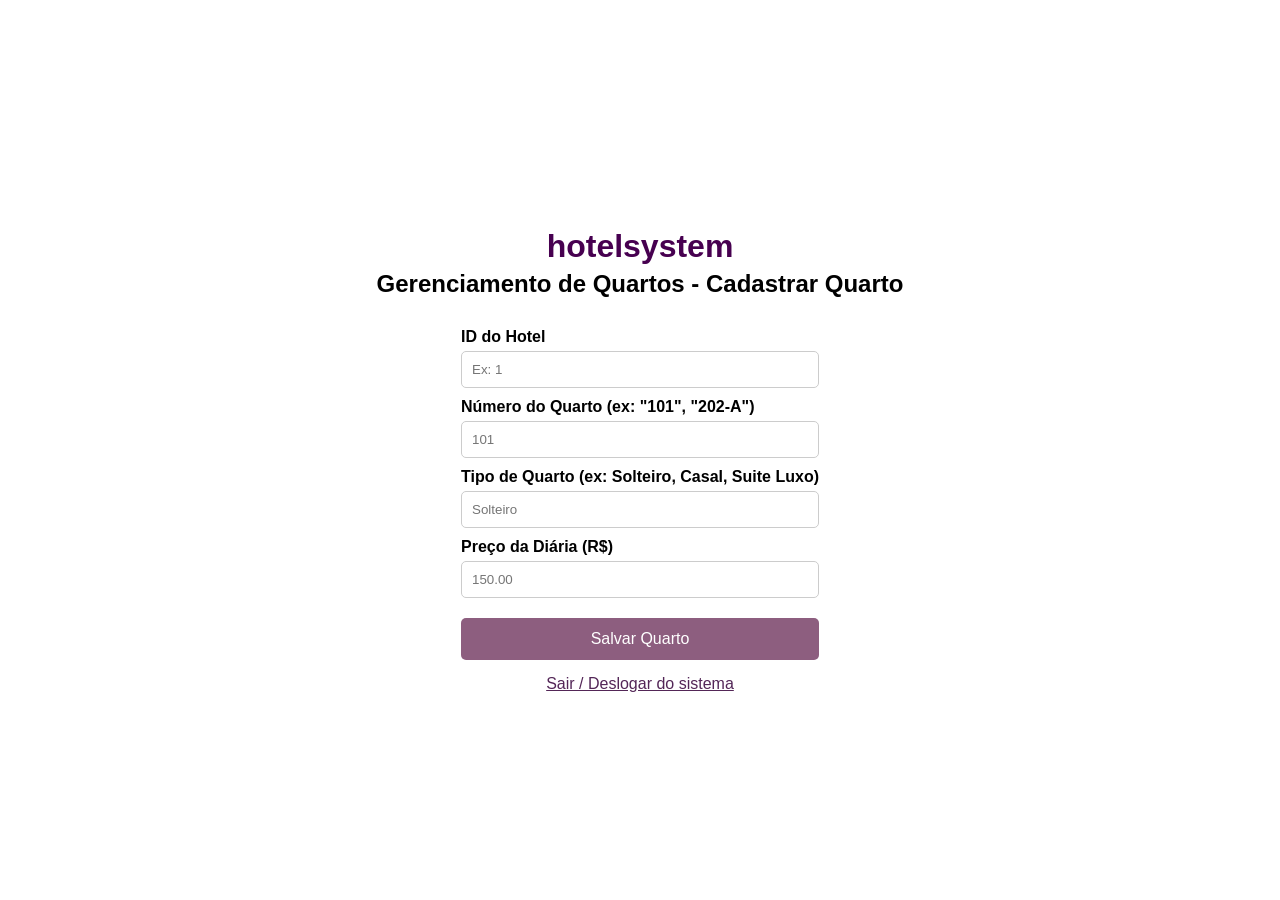
<file: cadastrar.quarto.html>
<html>
<head>
    <title>Cadastrar Quarto - hotelsystem</title>
    <link rel="stylesheet" href="css/estilo.css">
    <style>
        body {
            display: flex;
            flex-direction: column;
            align-items: center;
            justify-content: center;
            min-height: 100vh;
            font-family: Arial, sans-serif;
            margin: 0;
        }
        h1 { color: #470050; text-align: center; margin-bottom: 5px; }
        h2 { text-align: center; margin-top: 0; }
        form {
            width: 380px;
            background: #f9f9f9;
            padding: 20px;
            border-radius: 10px;
            box-shadow: 0 0 10px rgba(130, 64, 120, 0.1);
        }
        label { font-weight: bold; display: block; margin-top: 10px; }
        input {
            width: 100%;
            padding: 10px;
            box-sizing: border-box;
            border: 1px solid #ccc;
            border-radius: 5px;
            margin-top: 5px;
        }
        button {
            width: 100%;
            padding: 12px;
            background-color: #8d5e7f;
            color: white;
            border: none;
            border-radius: 5px;
            cursor: pointer;
            font-size: 16px;
            margin-top: 20px;
        }
        button:hover { background-color: #a0456e; }
        .logout { margin-top: 15px; display: block; text-align: center; color: rgb(83, 38, 87); }
    </style>
</head>
<body>

    <h1>hotelsystem</h1>
    <h2>Gerenciamento de Quartos - Cadastrar Quarto</h2>

    <formaction="salvar_quarto.php" method="POST">
        
        <label for="id_hotel">ID do Hotel</label>
        <input type="number" name="id_hotel" id="id_hotel" required placeholder="Ex: 1">

        <label for="numero">Número do Quarto (ex: "101", "202-A")</label>
        <input type="text" name="numero" id="numero" required placeholder="101">

        <label for="tipo">Tipo de Quarto (ex: Solteiro, Casal, Suite Luxo)</label>
        <input type="text" name="tipo" id="tipo" required placeholder="Solteiro">

        <label for="preco">Preço da Diária (R$)</label>
        <input type="number" name="preco" id="preco" step="0.01" min="0" required placeholder="150.00">

        <button type="submit">Salvar Quarto</button>
    </form>

    <a class="logout" href="logout_hotel.php">Sair / Deslogar do sistema</a>

</body>
</html>
</file>
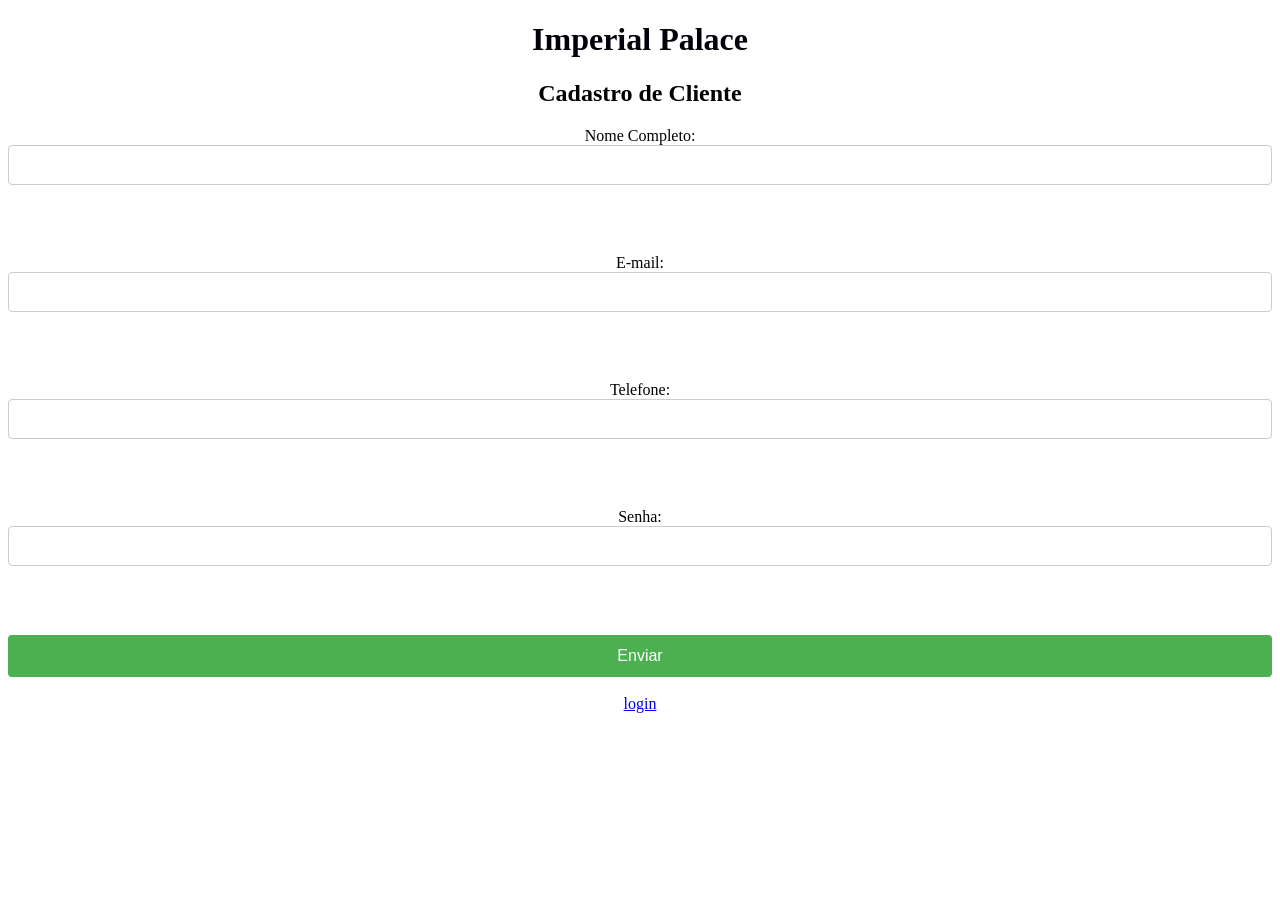
<file: cadastro_cliente.html>
<!DOCTYPE html>
<html lang="pt-br">
<head>
    <meta charset="UTF-8">
    <meta name="viewport" content="width=device-width, initial-scale=1.0">
    <title>Cadastro de clientes </title>
    <link rel="stylesheet" href="css/estilo.css">
    <style>
    
    input, select {
        width: 100%; 
        padding: 10px; 
        margin-bottom: 15px; 
        border: 1px solid #ccc;
        border-radius: 4px; 
        font-size: 16px;
        box-sizing: border-box;
    }

    input:focus, select:focus {
        border-color: #4CAF50; 
        outline: none; 
    }
    button, input[type="submit"] {
        background-color: #4CAF50; 
        color: white; 
        padding: 12px 20px; 
        border: none; 
        border-radius: 4px;
        cursor: pointer;
        font-size: 16px; 
        width: 100%;
    }

    button:hover, input[type="submit"]:hover {
        background-color: #000100;
    }
</style>

</head>
<body class="fundo-pagina" style="text-align: center;">
    <h1 style="color: rgb(1, 1, 10); ">Imperial Palace</h1> 
    <h2>Cadastro de Cliente</h2>

    <form action="salvar_cliente.php" method="POST">
        
        <label for="nome">Nome Completo:</label><br>
        <input type="text" id="nome" name="nome" required><br><br>
          <br><br>
        <label for="email">E-mail:</label><br>
        <input type="email" id="email" name="email" required><br><br>
        <br> <br>
        <label for="telefone">Telefone:</label><br>
        <input type="tel" id="telefone" name="telefone"><br><br>
         <br><br>
        <label for="senha">Senha:</label><br>
        <input type="password" id="senha" name="senha" required><br><br>
         <br><br>
        <button type="submit">Enviar</button>

    </form>

    <br>

    <a href="login.html">login</a>
</body>
</html>
</file>
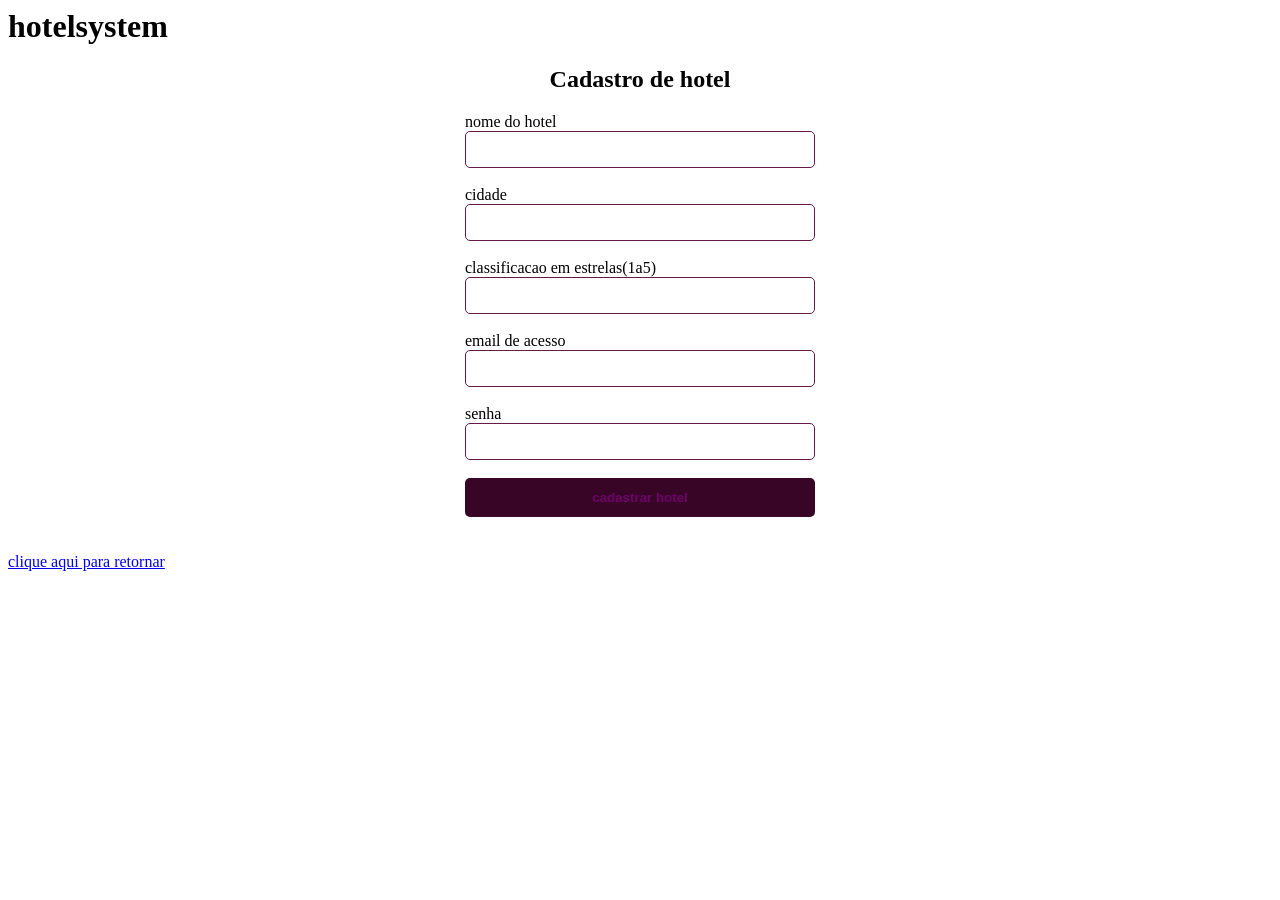
<file: cadastro_hotel copy.html>
<html>
    <herd>

        <title>
            Cadastro_hotel
        </title>

       
        <style>
            form {
                width: 350px;
                margin: 0 auto;
            }
            input {
                width: 100%;
                
                padding: 10px;
                border: 1px solid #641b4a;
                border-radius: 5px;
                box-sizing: border-box;
            }
            button {
                width: 100%;
                padding: 12px;
                background-color: #390527;
                color: rgb(110, 1, 106);
                border: none;
                border-radius: 5px;
                cursor: pointer;
                font-weight: bold;
            }
            button:hover {
                background-color: #4f1a42;
            }
        </style>
    </head>
    <body>
        

    </herd>

    <body >
        <h1 style="text-align: color: #630141c3;">hotelsystem</h1>
        <h2 style="text-align: center;"> Cadastro de hotel</h2>
        <form action="salvar_hotel.php" method="post">
        <label for="nome">nome do hotel</label><br>
        <input type="text" name="nome" id="nome" center; required><br><br>

        <label for="cidade">cidade</label><br>
        <input type="text" name="cidade" id="cidade" required><br><br>
          
        <label for="estrelas">classificacao em estrelas(1a5)</label><br>
        <input type="number" name="estrelas" id="estrelas" min="1"max="5" required><br><br>

         <label for="email">email de acesso</label><br>
        <input type="email" name="email" id="email" required><br><br>

        <label for="senha">senha</label><br>
        <input type="password" name="senha" id="senha" id="senha" required><br><br>

        <button>cadastrar hotel</button>

        </form>
        <br><br>
        <a href="index.html" style="text-align: center;">clique aqui para retornar</a>
    </body>
</html>
</file>
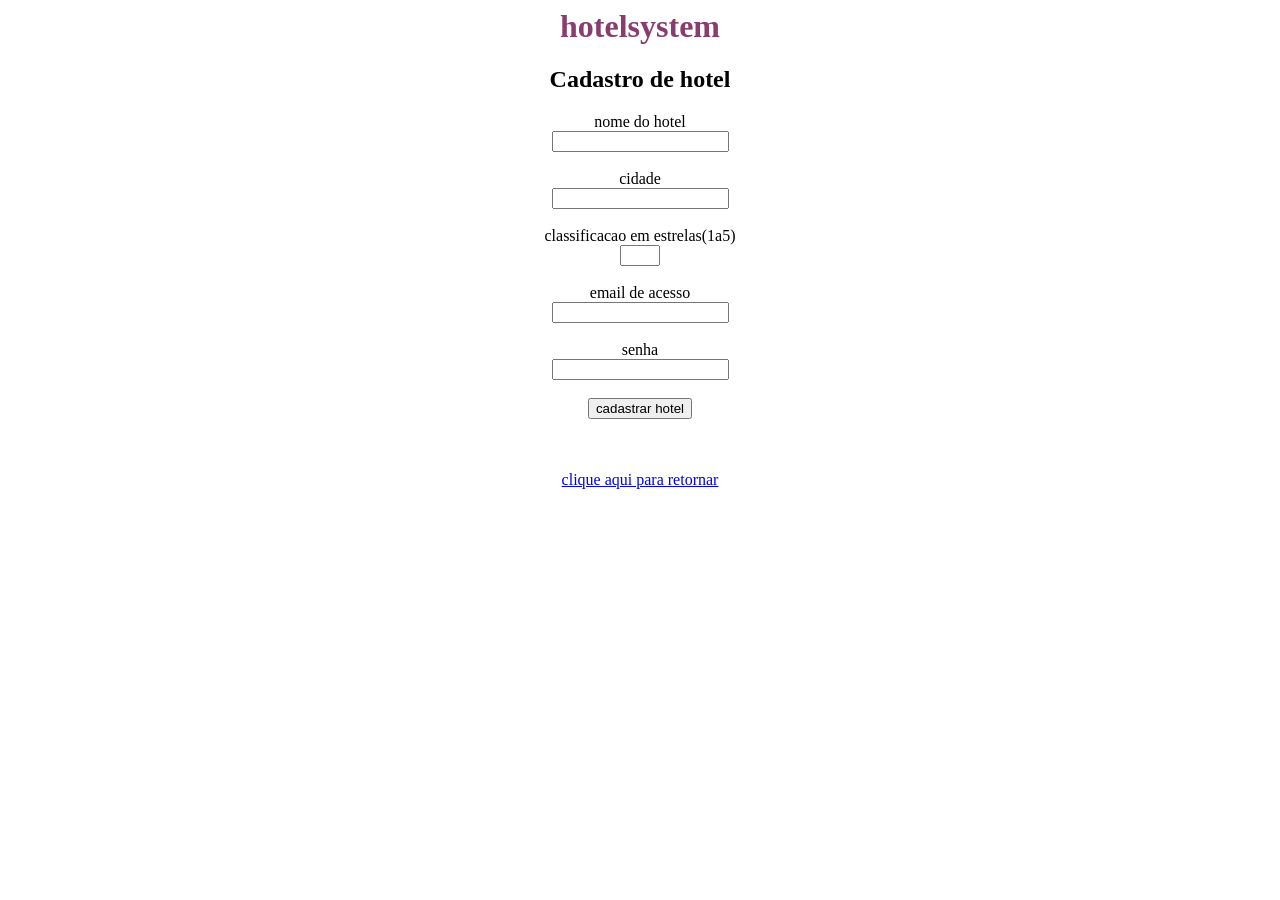
<file: cadastro_hotel.html>
<html>
    
    <body>
        

    </herd>

    <body style="text-align: center;">
        <h1 style="text-align: center; color: #630141c3;">hotelsystem</h1>
        <h2 style="text-align: center;"> Cadastro de hotel</h2>
        <form action="salvar_hotel.php" method="post" center;>
        <label for="nome">nome do hotel</label><br>
        <input type="text" name="nome" id="nome" required><br><br>

        <label for="cidade" center ;>cidade</label><br>
        <input type="text" name="cidade" id="cidade" required><br><br>
          
        <label for="estrelas"  center;>classificacao em estrelas(1a5)</label><br>
        <input type="number" name="estrelas" id="estrelas" min="1"max="5" required><br><br>

         <label for="email"center;>email de acesso</label><br>
        <input type="email" name="email" id="email" required><br><br>

        <label for="senha" center;>senha</label><br>
        <input type="password" name="senha" id="senha" id="senha" required><br><br>

        <button center;>cadastrar hotel</button>

        </form>
        <br><br>
        <a href="index.html" style="text-align: center;">clique aqui para retornar</a>
    </body>
</html>
</file>
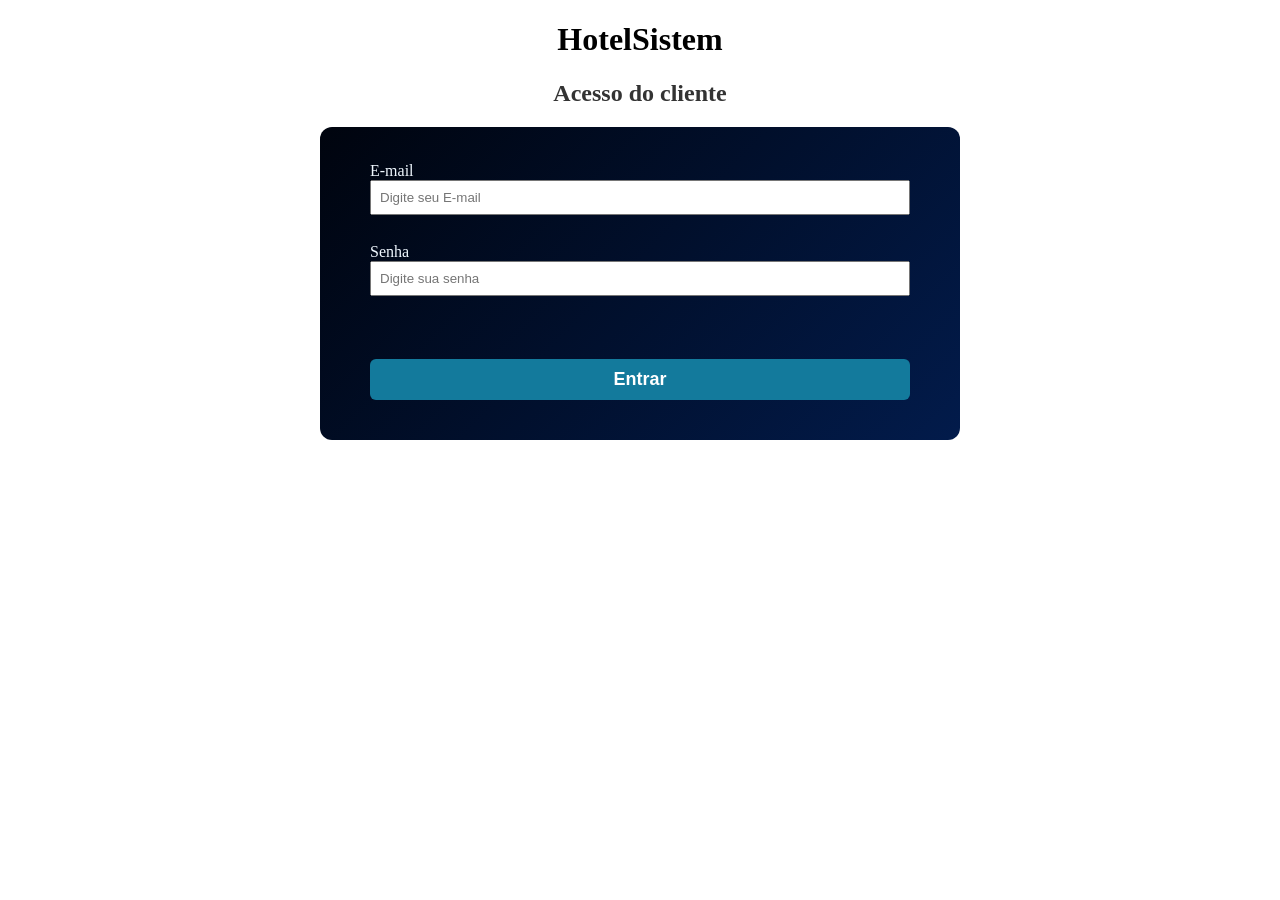
<file: login_cliente.html>
<!DOCTYPE html>
<html lang="pt-BR">
<head>
    <meta charset="UTF-8">
    <meta name="viewport" content="width=device-width, initial-scale=1.0">
    <title>Document</title>
    <link rel="stylesheet" href="css/estilo.css">

     <style>
        form {
            width: 540px;
            margin: 0 auto;
            padding: 35px 50px 40px;
            background:linear-gradient(135deg,#00040e,#021b4b);
            border-radius: 12px;
            box-shadow: 0 8px 20px #ffffff;
            color: aliceblue;
        }

        input {
            width: 100%;
            padding: 8px;
            margin-bottom: 10px;
            box-sizing: border-box;
        }

        button {
            margin-top: 35px;
            width: 100%;
            padding: 10px;
            background-color: #137a9c;
            color: white;
            border: none;
            cursor: pointer;
            border-radius: 6px;
            font-size: 18px;
            font-weight: bold;
        }

       button:hover{
        background-color: #1f055c;
        transform: scale(1.03);

        }
     </style>


</head>
<body>
    <h1 style="text-align:center ;">HotelSistem</h1>
    <h2 style="color: #333333;text-align: center;" >Acesso do cliente</h2>
    <div>
    <form action="autenticar_hotel.php" method="post">

        
            <label for="email">E-mail</label>
            <br>
            <input type="email" id="email" name="email" class="input" placeholder="Digite seu E-mail">
            <br><br>

           
            <label for="senha">Senha</label>
            <br>
            <input type="password" id="senha" name="senha" class="input" placeholder="Digite sua senha">
            <br><br>
             
            <button>Entrar</button>
    </form>
    </div>
</body>
</html>
</file>
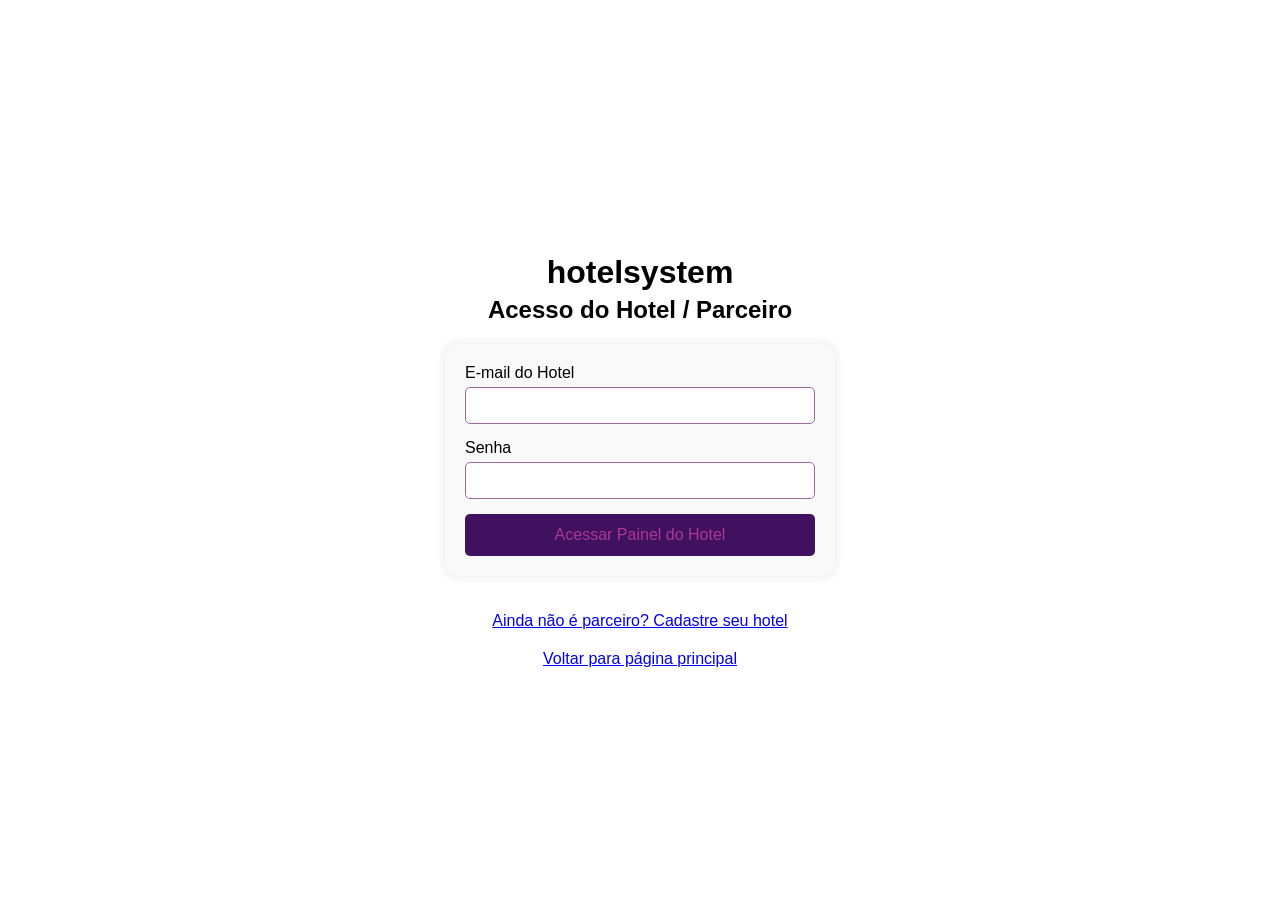
<file: login_hotel.html>
<html>
<head>
    <title>Login Hotel - hotelsystem</title>
    <link rel="stylesheet" href="css/estilo.css">
    <style>
        body {
            display: flex;
            flex-direction: column;
            align-items: center;
            justify-content: center;
            min-height: 100vh;
            font-family: Arial, sans-serif;
            margin: 0;
        }
        h1 { color: #000000; text-align: center; margin-bottom: 5px; }
        h2 { text-align: center; margin-top: 0; }
        form {
            width: 350px;
            background: #f9f9f9;
            padding: 20px;
            border-radius: 10px;
            box-shadow: 0 0 10px rgba(0,0,0,0.1);
        }
        input {
            width: 100%;
            padding: 10px;
            box-sizing: border-box;
            border: 1px solid #9c6b99;
            border-radius: 5px;
            margin-top: 5px;
            margin-bottom: 15px;
        }
        button {
            width: 100%;
            padding: 12px;
            background-color: #3f115e;
            color: rgb(173, 55, 150);
            border: none;
            border-radius: 5px;
            cursor: pointer;
            font-size: 16px;
        }
        button:hover { background-color: #522334; }
        .link { margin-top: 20px; text-align: center; display: block; }
    </style>
</head>
<body>

    <h1>hotelsystem</h1>
    <h2>Acesso do Hotel / Parceiro</h2>

    <form action="autenticar_hotel.php" method="POST">
        <label for="email">E-mail do Hotel</label>
        <input type="email" name="email" id="email" required>

        <label for="senha">Senha</label>
        <input type="password" name="senha" id="senha" required>

        <button type="submit">Acessar Painel do Hotel</button>
    </form>

    <a class="link" href="cadastro_hotel.html">Ainda não é parceiro? Cadastre seu hotel</a>
    <a class="link" href="index.html">Voltar para página principal</a>

</body>
</html>
</file>
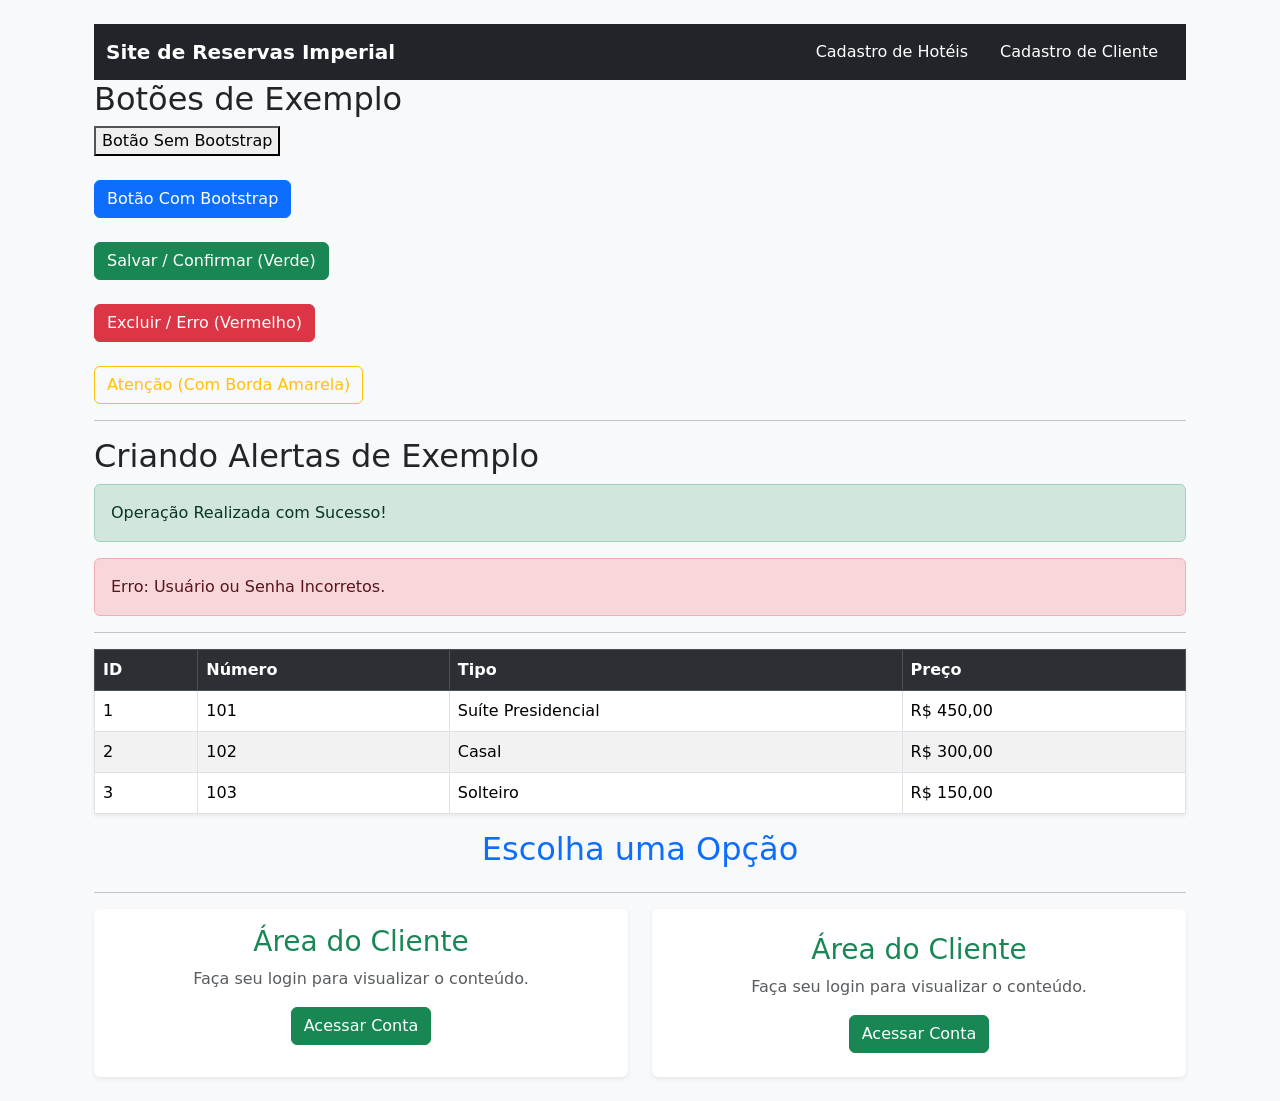
<file: treino01.html>
<!DOCTYPE html>
<html lang="pt-br">
<head>
    <meta charset="UTF-8">
    <meta name="viewport" content="width=device-width, initial-scale=1.0">
    <title>Treino bootstrap 01 - Cores e Botões</title>
    <link href="https://cdn.jsdelivr.net/npm/bootstrap@5.3.0/dist/css/bootstrap.min.css" rel="stylesheet">
</head>
<body class="container p-4 bg-light">
    <nav class="navbar navbar-dark bg-dark">
        <div class="container">
        <a href="" class="navbar-brand fw-bold">Site de Reservas Imperial</a>
        <ul class="nav">
            <li class="nav-item"><a href="" class="nav-link text-white">Cadastro de Hotéis</a></li>
            <li class="nav-item"><a href="" class="nav-link text-white">Cadastro de Cliente</a></li>
        </ul>
      </div>
    </nav>
  

    <h2>Botões de Exemplo</h2>
    <button>Botão Sem Bootstrap</button>
    <br><br>
    <button class="btn btn-primary">Botão Com Bootstrap</button>
    <br><br>
    <button class="btn btn-success">Salvar / Confirmar (Verde)</button>
    <br><br>
    <button class="btn btn-danger">Excluir / Erro (Vermelho)</button>
    <br><br>
    <button class="btn btn-outline-warning">Atenção (Com Borda Amarela)</button>

    <hr>
    <h2>Criando Alertas de Exemplo</h2>
    <div class="alert alert-success">
        Operação Realizada com Sucesso!
    </div>
    <div class="alert alert-danger">
        Erro: Usuário ou Senha Incorretos.
    </div>
    
    <hr>
    <table class="table table-striped table-hover table-bordered shadow-sm">
        <tr class="table-dark">
            <th>ID</th>
            <th>Número</th>
            <th>Tipo</th>
            <th>Preço</th>
        </tr>
        <tr>
            <td>1</td>
            <td>101</td>
            <td>Suíte Presidencial</td>
            <td>R$ 450,00</td>
        </tr>
        <tr>
            <td>2</td>
            <td>102</td>
            <td>Casal</td>
            <td>R$ 300,00</td>
        </tr>
        <tr>
            <td>3</td>
            <td>103</td>
            <td>Solteiro</td>
            <td>R$ 150,00</td>
        </tr>
    </table>

    <h2 class="text-center mb-4 text-primary">Escolha uma Opção</h2>

    <hr>
    <div class="row">
    <div class="col-md-6">
        <div class="card shadow-sm border-0 h-100">
            <div class="card-body text-center p4">
                <h3 class="card-title text-success">Área do Cliente</h3>
                <p class="card-text text-muted"> Faça seu login para visualizar o conteúdo.</p>
                <a href="" class="btn btn-success">Acessar Conta</a>
            </div>
        </div>
    </div>
    <div class="col-md-6">
        <div class="card shadow-sm border-0 h-100">
            <div class="card-body text-center p-4">
                <h3 class="card-title text-success">Área do Cliente</h3>
                <p class="card-text text-muted"> Faça seu login para visualizar o conteúdo.</p>
                <a href="" class="btn btn-success">Acessar Conta</a>
            </div>
        </div>
    </div>
  </div>
</body>
</html>
</file>
<file: css/estilo.css>
#tela_fundo{
            background-color: bisque;
            font-family: Arial, Helvetica, sans-serif;
        }

        .form_container{
            background-color: lightblue;
            width: 400px;
            margin: 30px auto;
            padding: 20px 30px 30px 30px;
            border-radius: 8px;
            box-shadow: 0px 4px 10px rgba(0, 0, 0, 0.5);
        }
        .site{
            color: blue;
            border: 1px solid;
            background-color: lightgrey;
            text-align: center;
        }

        .cadastro{
            color: blueviolet;
        }

        .enviar_formulario{
            background-color: transparent;
            color: black;
            border: 2px solid blueviolet;
            padding: 10px 20px;
            border-radius: 6px;
            cursor: pointer;
            width: 100%;
        }


        .enviar_formulario:hover{
            background-color: blueviolet;
        }

        .caixinha_resposta{
            border-radius: 10px;
            box-sizing: border-box;
            padding: 8px;
            width: 100%;
        }

        .button_voltar{
             padding: 10px 20px; 
             background-color: transparent; 
             color: black; 
             border: 2px solid blueviolet; 
             padding: 10px 20px; 
             border-radius: 6px;
             cursor: pointer; 
             width: 100%;
        }

        .button_voltar:hover{
            background-color: blueviolet;
        }
</file>
